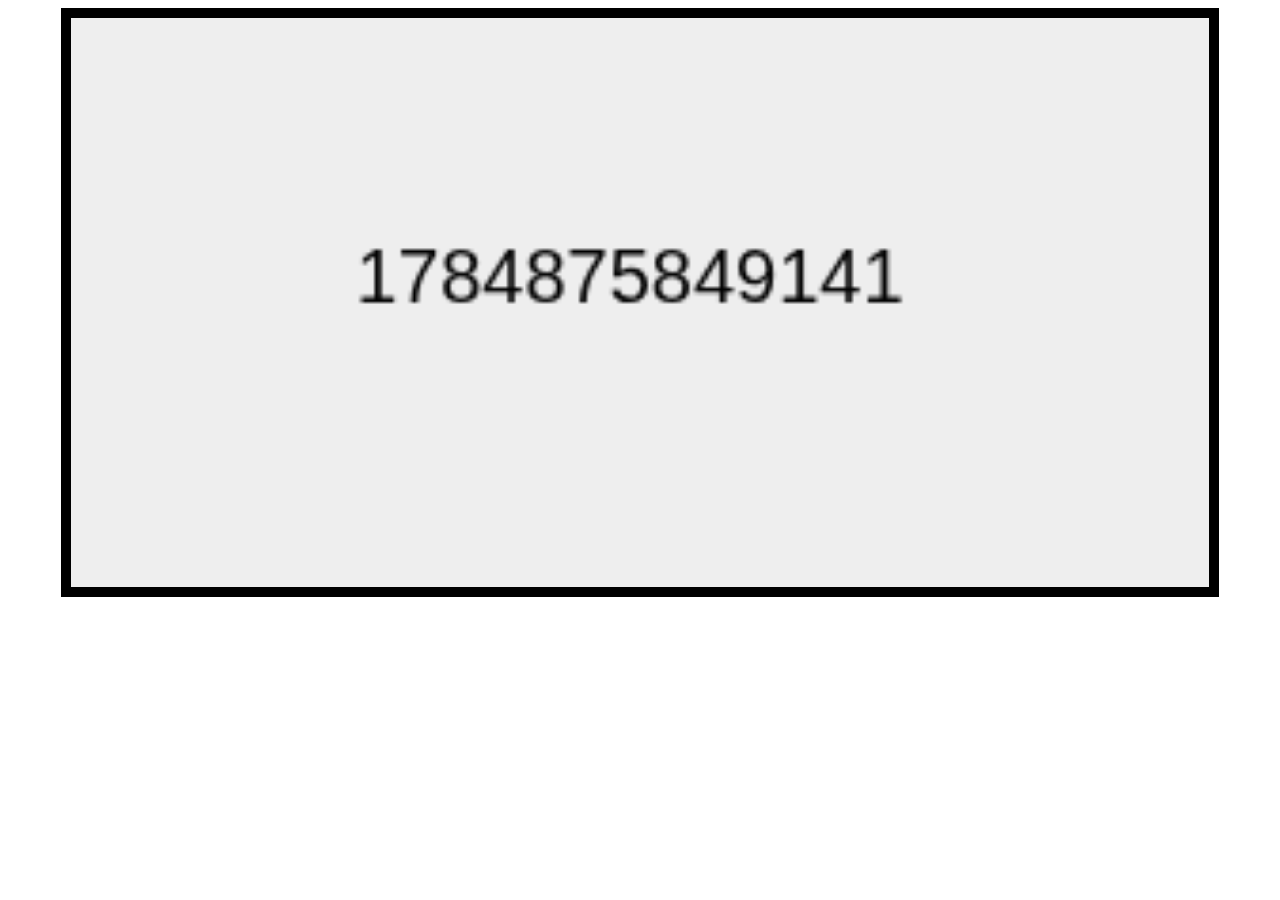
<file: index.html>
<!DOCTYPE html>
<html>
    <head>
        <meta charset="utf-8" />
        <meta name="viewport" content = "width = device-width, initial-scale=1.0" />
        <title> Test Server </title>
        <style>
            canvas {
                width: 90%;
                height: 90%;
                margin: auto;
                display: block;
                background: #eee;
            }
        </style>

    </head>
    <body>
        <canvas id="canvas" style="border:10px solid"></canvas>
        <script>

            var canvas = document.getElementById("canvas");
            var ctx = canvas.getContext("2d");

            setInterval(function main() {
                var d = new Date();
                var t = d.getTime();

                ctx.clearRect(0, 0, canvas.width, canvas.height);

                ctx.font = "20px Arial";
                ctx.fillStlye = "#0095DD";
                ctx.fillText(t, canvas.width/4, canvas.height/2);
            }, 500)


        </script>
    </body>
</html>
</file>
